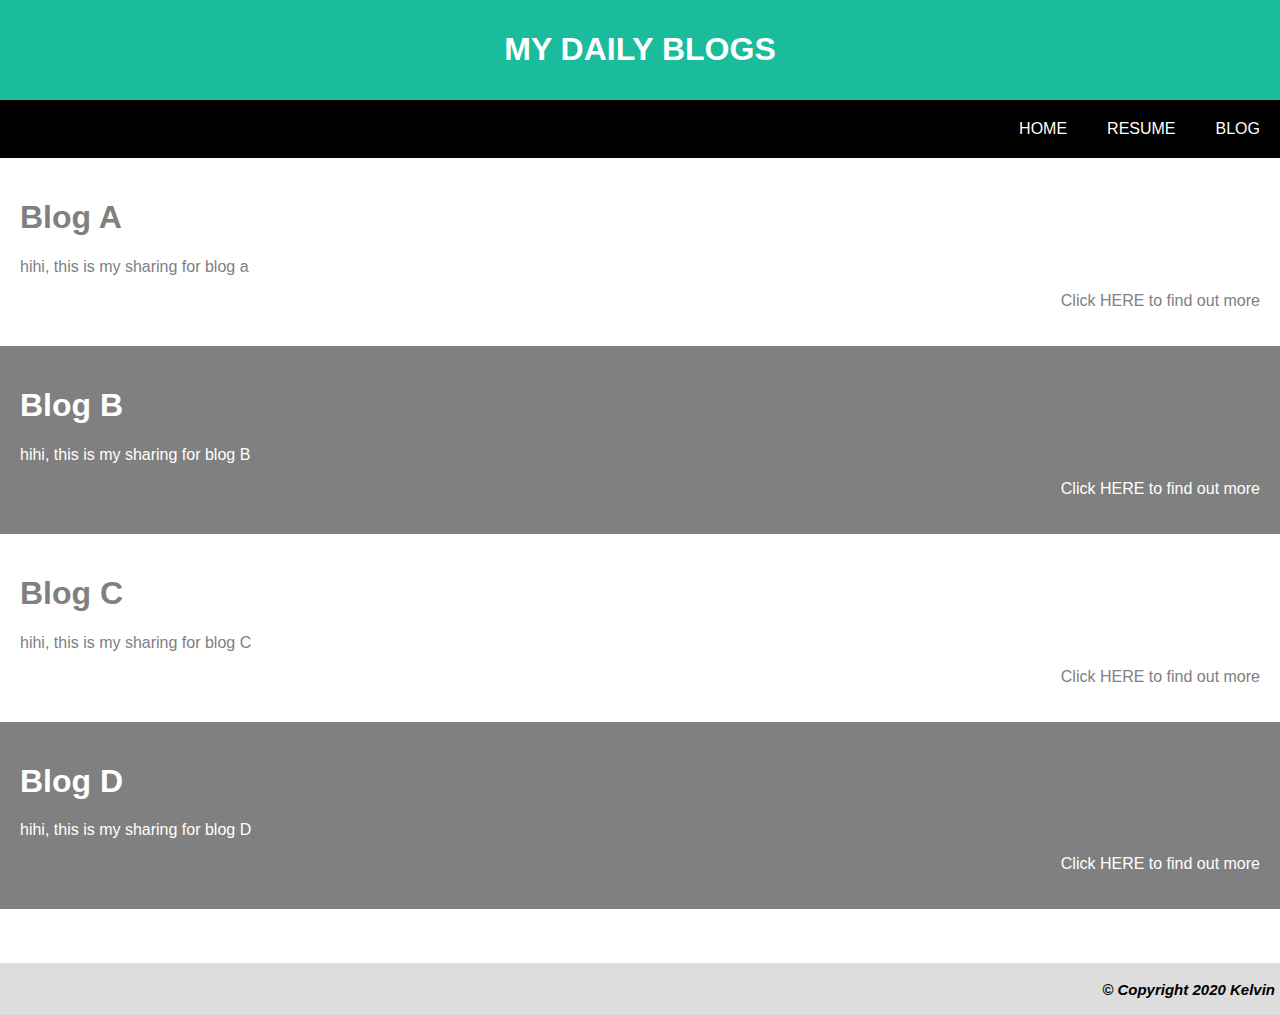
<file: blog.html>
<!DOCTYPE html>
<html lang="en">
  <head>
    <!-- avoid sharing css file for different pages, 
      if you want you to resue the css,
      you can seperate individual component css to different files 
      and import individual css file individually
     -->
    <link rel="stylesheet" type="text/css" href="index.css" />
  </head>

  <body>
    <div class="header">
      <h1>MY DAILY BLOGS</h1>
    </div>

    <div class="menubar">
      <a href="index.html" target="_self">HOME</a>
      <a href="resume.html" target="_self">RESUME</a>
      <a href="#">BLOG</a>
    </div>

    <div class="blogA"> <!-- spinal-case, blob-a -->
      <h1>Blog A</h1>
      <p>hihi, this is my sharing for blog a</p>
      <p style="text-align: right;">
        Click <a href="test.html">HERE</a> to find out more
      </p>
    </div> 
    <!-- adding a line break betwen individual blog will make reading the code easier  -->
    <div class="blogB"> <!-- spinal-case, blob-b -->
      <h1>Blog B</h1>
      <p>hihi, this is my sharing for blog B</p>
      <p style="text-align: right;">
        Click <a href="test.html">HERE</a> to find out more
      </p>
    </div>
    <div class="blogA"> <!-- spinal-case, blob-A. Also Content of Blog C is using a blogA class -->
      <h1>Blog C</h1>
      <p>hihi, this is my sharing for blog C</p>
      <p style="text-align: right;">
        Click <a href="test.html">HERE</a> to find out more
      </p>
    </div>
    <div class="blogB"><!-- spinal-case, blob-b -->
      <h1>Blog D</h1>
      <p>hihi, this is my sharing for blog D</p>
      <!-- Inline styling are consider bad practice as they make it difficult to modify on imported css files -->
      <p style="text-align: right;">
        Click <a href="test.html">HERE</a> to find out more
      </p>
    </div>
    <!-- use css margin to create the space on top, presentational should be done on css -->
    <br /><br /><br />
    <div class="footer">
        <!-- 
        can just copy the © and use it directly
        is clearer to see the icon. Most of these icon are utf-8 compliant
        <h2>© Copyright 2020 Kelvin</h2>
      -->
      <h2>&#169; Copyright 2020 Kelvin</h2>
    </div>
  </body>
</html>
</file>
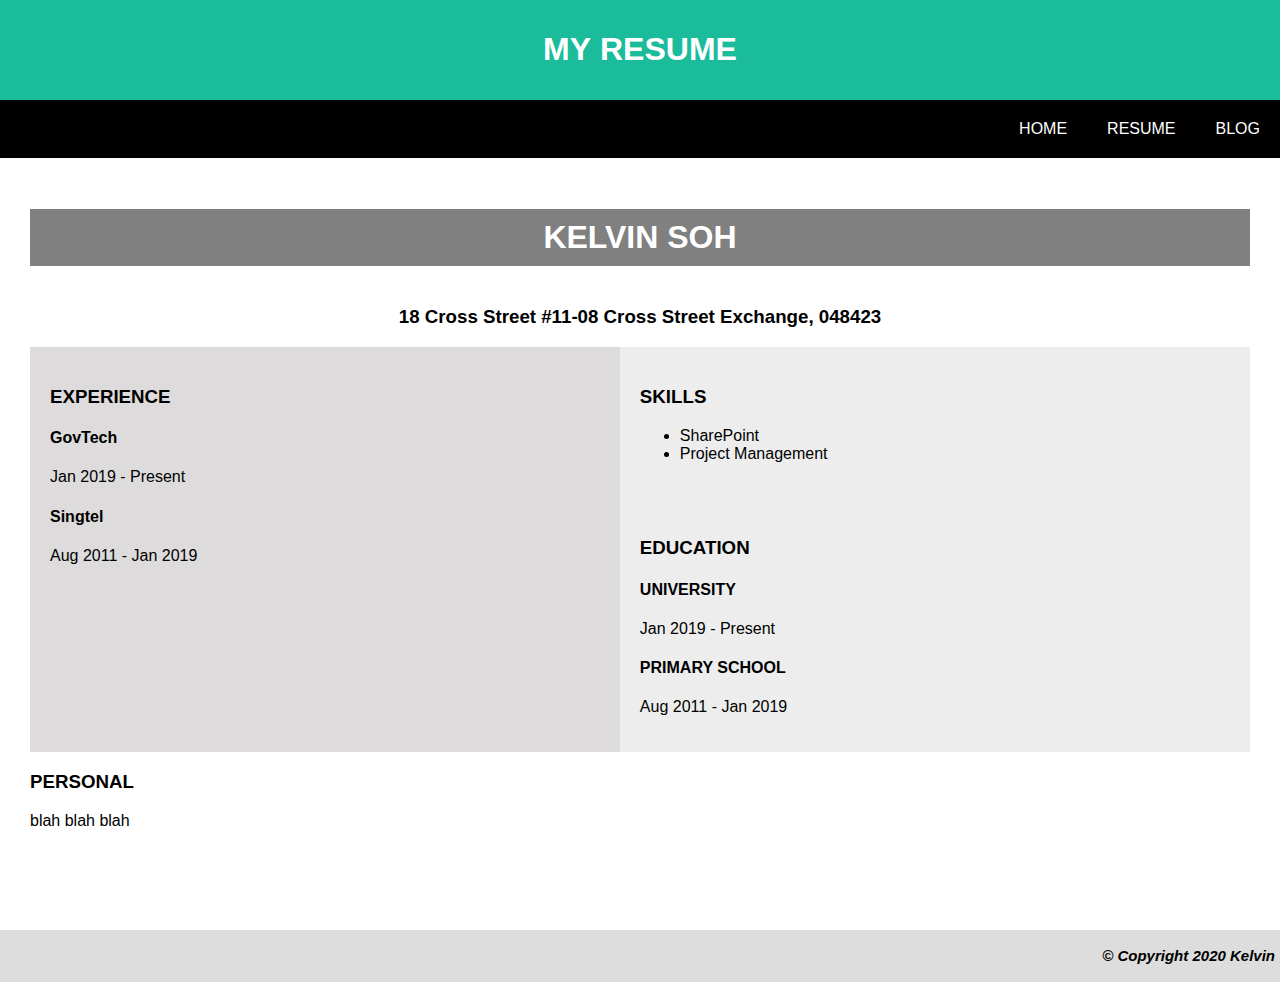
<file: resume.html>
<!DOCTYPE html>
<html lang="en">
  <head>
    <link rel="stylesheet" type="text/css" href="resume.css" />
  </head>

  <body>
    <div class="header">
      <h1>MY RESUME</h1>
    </div>
    <div class="menubar">
      <a href="index.html" target="_self">HOME</a>
      <a href="#">RESUME</a>
      <a href="blog.html" target="_self">BLOG</a>
    </div>

    <div class="resume">
      <h1 class="name">KELVIN SOH</h1>

      <h3 class="address">
        18 Cross Street #11-08 Cross Street Exchange, 048423
      </h3>

      <div class="experience">
        <h3>EXPERIENCE</h3>
        <h4>GovTech</h4>
        <p>Jan 2019 - Present</p>
        <h4>Singtel</h4>
        <p>Aug 2011 - Jan 2019</p>
      </div>

      <div class="skills">
        <h3>SKILLS</h3>
        <ul>
          <li>SharePoint</li>
          <li>Project Management</li>
        </ul>
      </div>

      <div class="education">
        <h3>EDUCATION</h3>
        <h4>UNIVERSITY</h4>
        <p>Jan 2019 - Present</p>
        <h4>PRIMARY SCHOOL</h4>
        <p>Aug 2011 - Jan 2019</p>
      </div>

      <div class="personal">
        <h3>PERSONAL</h3>
        <p>blah blah blah</p>
      </div>
    </div>

    <br /><br /><br />
    <div class="footer">
      <h2>&#169; Copyright 2020 Kelvin</h2>
    </div>
  </body>
</html>
</file>
<file: index.css>
body {
  font-family: Arial;
  margin: 0;
}

.header {
  padding: 10px;
  text-align: center;
  background: #1abc9c;
  color: white;
}

.menubar {
  display: flex;
  background-color: black;
  justify-content: flex-end;
}

.menubar a {
  color: white;
  padding: 20px;
  text-decoration: none;
  text-align: center;
}

.menubar a:hover {
  background-color: white;
  color: black;
}

.main {
  padding: 10px;
  text-align: center;
}

.resumeMain {
  padding: 20px;
  text-align: left;
  background-color: grey;
  color: white;
}

/* avoid naming items with number behind, will be difficult for other developers to understand */
.resumeMain2 {
  flex-grow: 1;
  padding: 20px;
  text-align: left;
  border-style: solid;
  border: 1px;
  border-color: grey;
}

/* .blog:nth-child(even) to change the style instead of creating many blog */
.blogA {
  padding: 20px;
  text-align: left;
  background-color: white;
  color: grey;
}

.blogB {
  padding: 20px;
  text-align: left;
  background-color: grey;
  color: white;
}

.blogA a {
  color: grey;
  text-decoration: none;
  text-align: center;
}

.blogB a {
  color: white;
  text-decoration: none;
  text-align: center;
}

.row {
  display: flex;
  flex-wrap: wrap;
  padding: 20px;
}

.center {
  display: block;
  margin: 0 auto;
}

.footer {
  padding: 5px;
  text-align: right;
  background: #ddd;
  font-size: 10px;
  font-style: italic;
}
</file>
<file: resume.css>
body {
  font-family: Arial;
  margin: 0;
}

.header {
  padding: 10px;
  text-align: center;
  background: #1abc9c;
  color: white;
}
.menubar {
  display: flex;
  background-color: black;
  justify-content: flex-end;
}

.menubar a {
  color: white;
  padding: 20px;
  text-decoration: none;
  text-align: center;
}

.menubar a:hover {
  background-color: white;
  color: black;
}
.resume {
  display: grid;
  padding: 30px;

  grid-template-areas:
    "name name"
    "address address"
    "experience skills"
    "experience education"
    "personal personal";
}

.name {
  grid-area: name;
  text-align: center;
  padding: 10px;
  background-color: grey;
  color: white;
}

.address {
  grid-area: address;
  text-align: center;
}

.experience {
  /*grid-template-columns: 2fr 1fr;*/  /* remove commented code */
  grid-area: experience;
  background-color: #bdbaba85;
  padding: 20px;
}

.skills {
  grid-area: skills;
  text-align: left;
  padding: 20px;
  background-color: #ededed;
}

.education {
  grid-area: education;
  text-align: left;
  padding: 20px;
  background-color: #ededed;
}

.personal {
  grid-area: personal;
}

@media only screen and (max-width: 600px) {
  .resume {
    grid-template-areas:
      "name"
      "address"
      "experience"
      "skills"
      "education"
      "personal";
  }
}

.footer {
  padding: 5px;
  text-align: right;
  background: #ddd;
  font-size: 10px;
  font-style: italic;
}
</file>
